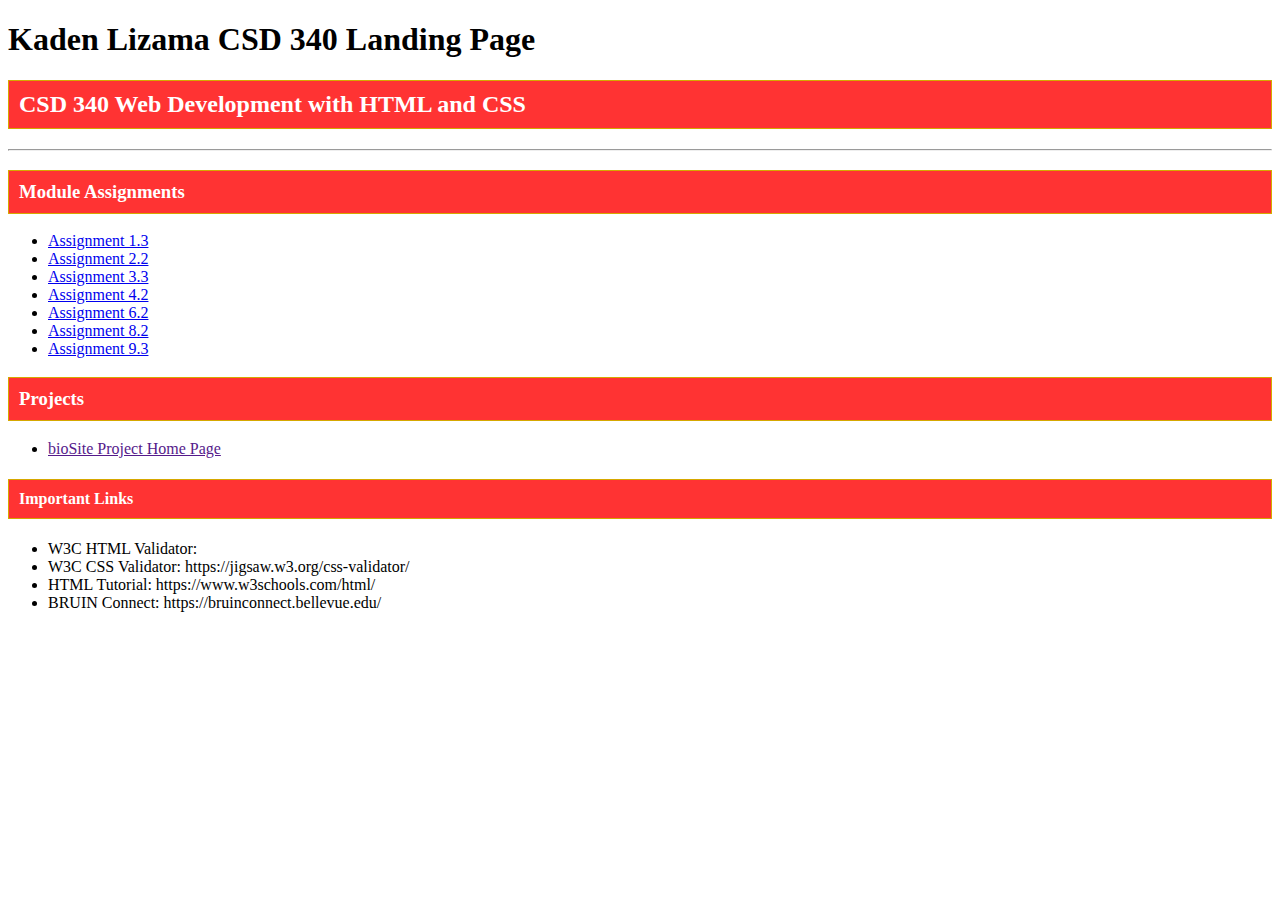
<file: index.html>
<!DOCTYPE html>
<html lang="en">
	<head>
		<title>Kaden Lizama CSD 340 Landing Page</title>
		<link href="site.css" type="text/css" rel="stylesheet">
	</head>
	<body>
		<div id="container">
		<h1>Kaden Lizama CSD 340 Landing Page</h1> 
		<h2>CSD 340 Web Development with HTML and CSS</h2> 
		<hr>
		<h3>Module Assignments</h3>
			<ul>
				<li><a href="module-1/Lizama_Mod1_3">Assignment 1.3</a></li>
				<li><a href="Module-2/Lizama_Mod2_2">Assignment 2.2</a></li>
				<li><a href="Module-3/Lizama_Mod3_3">Assignment 3.3</a></li>
				<li><a href="Module-4/Lizama_Mod4_2">Assignment 4.2</a></li>
				<li><a href="Module-6/Lizama_Mod6_2">Assignment 6.2</a></li>
				<li><a href="Module-8/Lizama_Mod8_2">Assignment 8.2</a></li>
				<li><a href="Module-9/Lizama_Mod9_3">Assignment 9.3</a></li>
			</ul>
		<h3>Projects</h3>
			<ul>
				<li><a href="">bioSite Project Home Page</a></li>
			</ul>
		<h4>Important Links</h4>
			<ul>
				<li>W3C HTML Validator: </li>
				<li>W3C CSS Validator: https://jigsaw.w3.org/css-validator/</li>
				<li>HTML Tutorial: https://www.w3schools.com/html/</li>
				<li>BRUIN Connect: https://bruinconnect.bellevue.edu/</li>
			</ul>
		</div>
	</body>
</html>
</file>
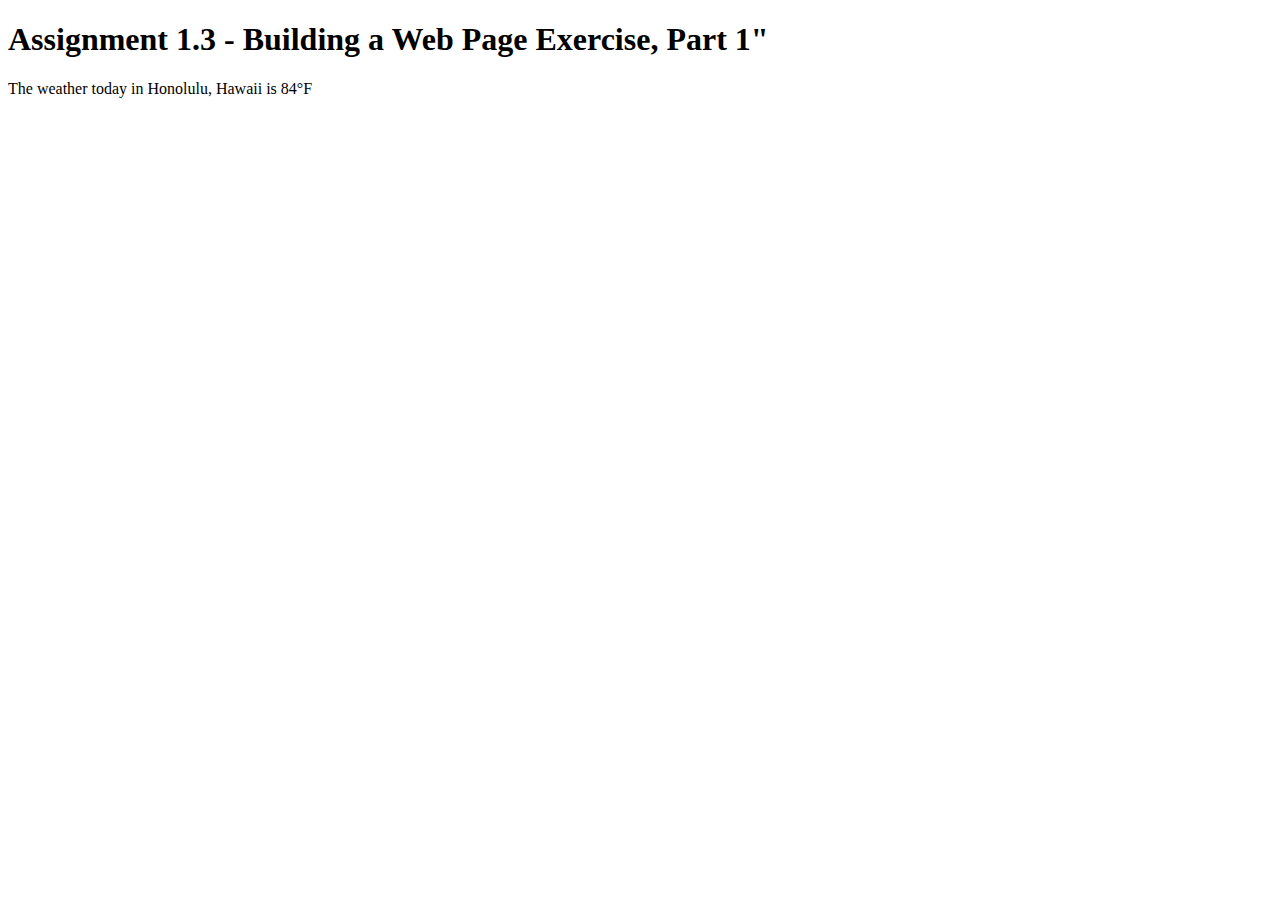
<file: module-1/Lizama_Mod1_3.html>
<!DOCTYPE html> 
<html lang="en"> 
<head>
	<title>CSD 340 Web Development with HTML and CSS</title>
</head>

<body>
	<h1>Assignment 1.3 - Building a Web Page Exercise, Part 1"</h1>
	<p>The weather today in Honolulu, Hawaii is 84°F</p>
</body>

</html>
</file>
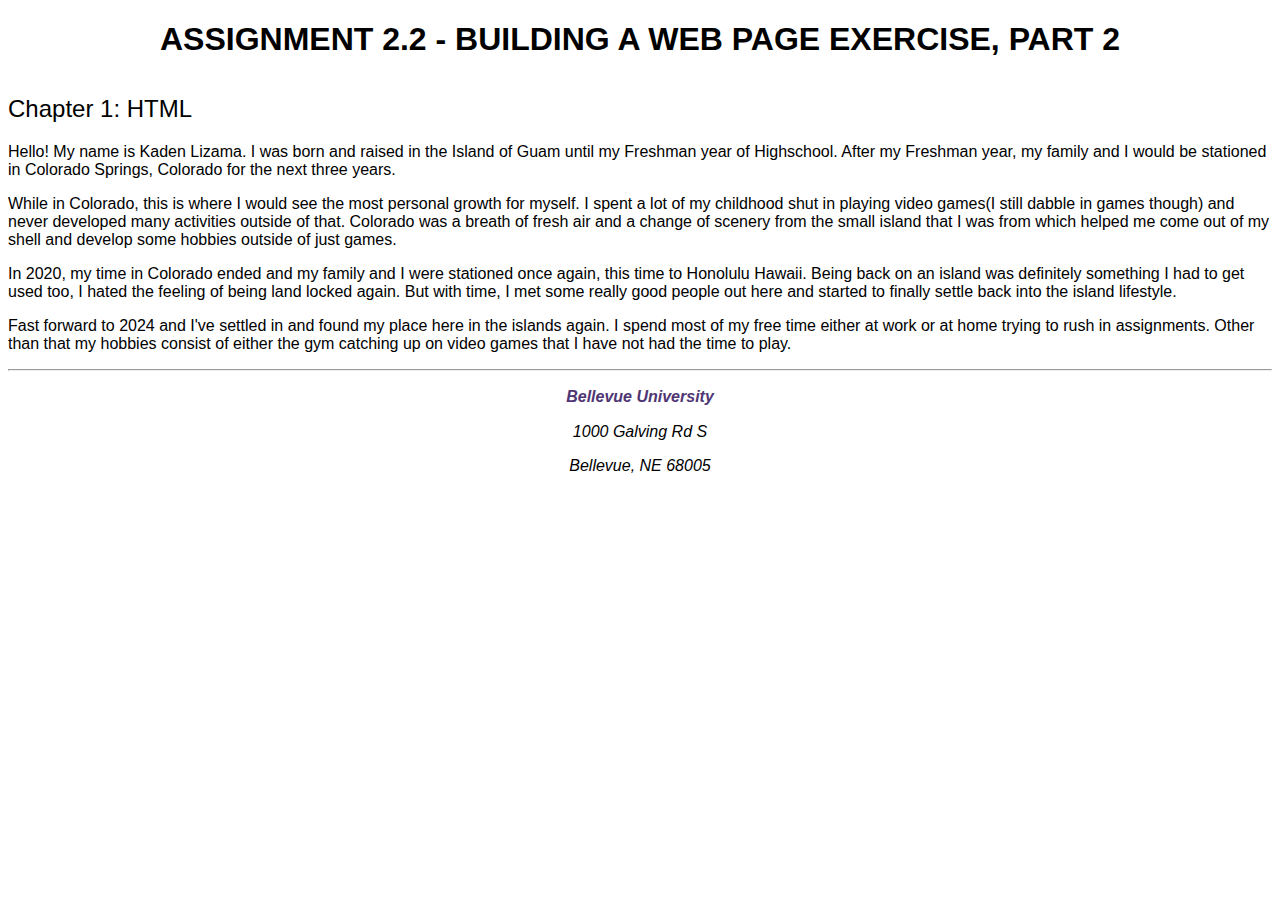
<file: Module-2/Lizama_Mod2_2.html>
<!DOCTYPE html>
<html lang="en">
	<head>
		<title>CSD 340 Development with HTML and CSS</title>
		<link href="Lizama_Mod_2_2.css" type="text/css" rel="stylesheet" />
		<meta name="Description"
		content="Assignment 2.2 which is an exercise assignment showcasing webpage building with HTML and CSS" />
		<meta name="keywords"
		content="CSD 340, development, html, css" />
		<meta http-equiv="author"
		content="Kaden Lizama" />
		<meta http-equiv="pragma"
		content="no-cache" />
	</head>
	<body>
		<div id="container">
		<h1>Assignment 2.2 - Building a Web Page Exercise, Part 2</h1>
		<h2>Chapter 1: HTML</h2>
		<p class="introduction">Hello! My name is Kaden Lizama. I was born and raised in the Island of Guam until my 				Freshman year of Highschool. After my Freshman year, my family and I would be stationed in Colorado Springs, 				Colorado for the next three years.</p>
		
		<p>While in Colorado, this is where I would see the most personal growth for myself. I spent a lot of my childhood 			shut in playing video games(I still dabble in games though) and never developed many activities outside of that. 				Colorado was a breath of fresh air and a change of scenery from the small island that I was from which helped me 			come out of my shell and develop some hobbies outside of just games.</p>
		
		<p>In 2020, my time in Colorado ended and my family and I were stationed once again, this time to Honolulu Hawaii. 			Being back on an island was definitely something I had to get used too, I hated the feeling of being land locked again. 			But with time, I met some really good people out here and started to finally settle back into the island lifestyle.</p>

		<p>Fast forward to 2024 and I've settled in and found my place here in the islands again. I spend most of my free 			time either at work or at home trying to rush in assignments. Other than that my hobbies consist of either the gym 			catching up on video games that I have not had the time to play. 
		<hr />
		<address>
		<p class="link"><a href="https://degrees.bellevue.edu">Bellevue University</a><br><p>
		<p>1000 Galving Rd S</p>
		<p>Bellevue, NE 68005</p>
		</address>
	</body>
</html>
</file>
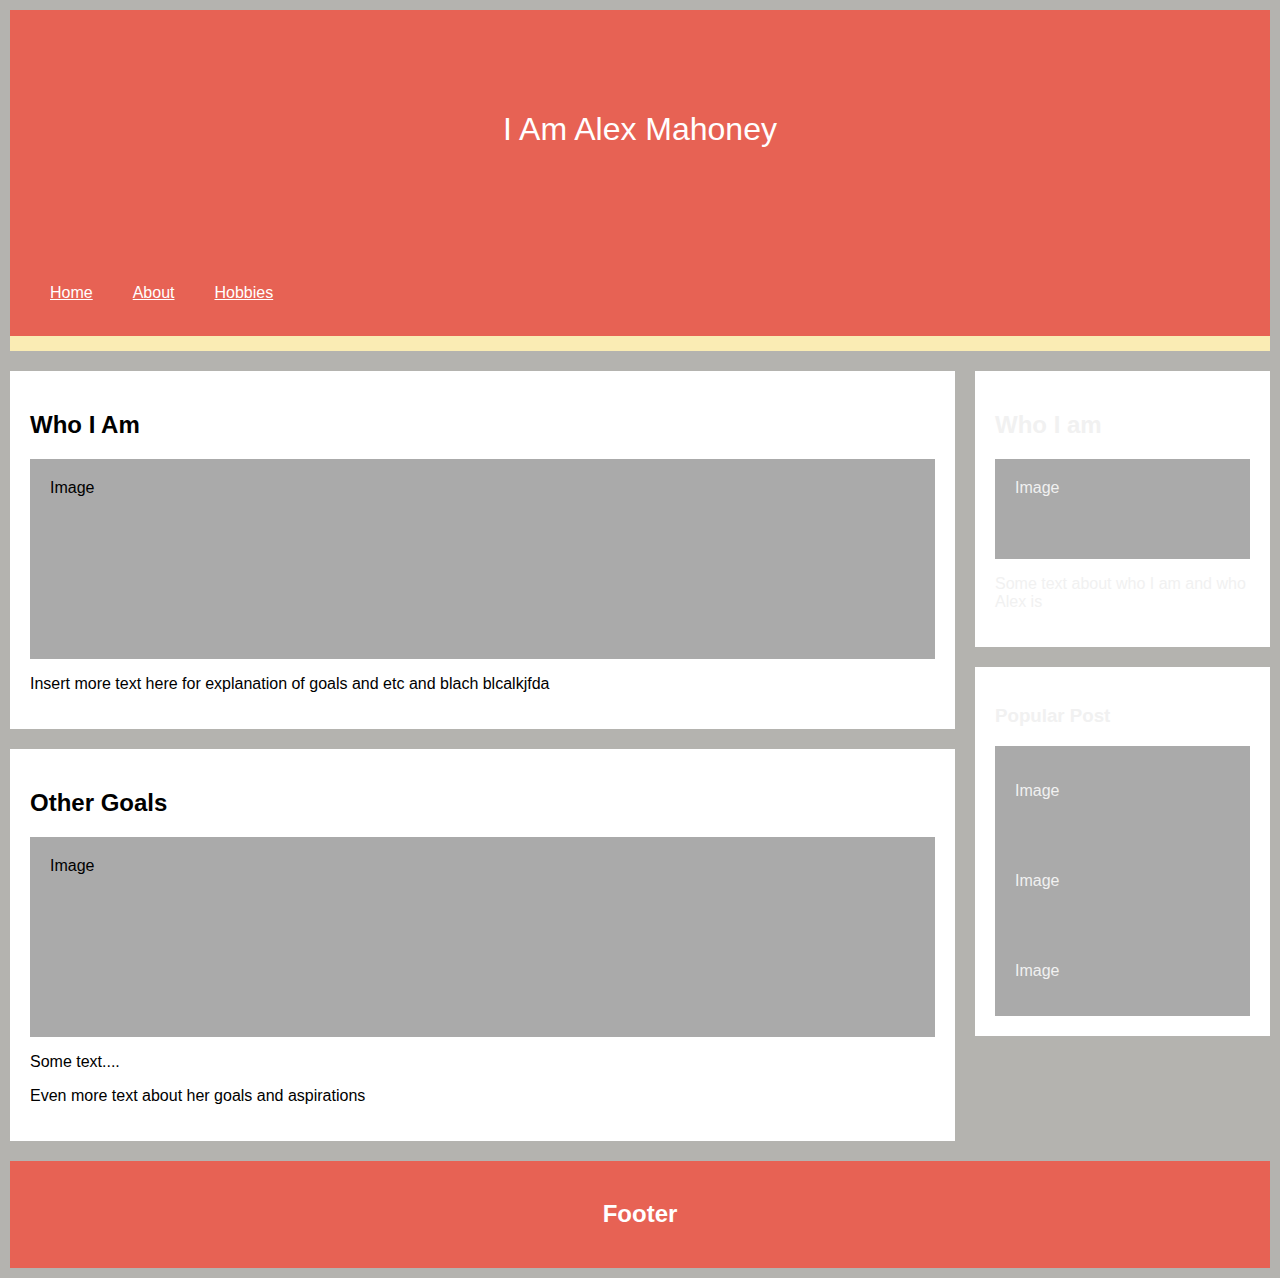
<file: Module-5/Lizama_Mod5_2.html>
<!DOCTYPE html>
<html lang="en">
	<head>
		<title>Alex Mahoney Draft</title> 
		<link href="Lizama_Mod5_2(1).html">
		<link href="Lizama_Mod5_2(2).html">
		<meta charset="utf-8">
		<meta name="viewport" content="width=device-width, initial-scale=1">
		<style> 
			* {
				box-sizing: border-box;}
			body {
				padding: 10px; 
				font-family: Arial;
				background-color: #B4B3AF;
				margin: 0;}
			h1 { 
				font-weight: 400;}
			.header { 
				text-align: center; 
				background-color: #E76254;
				color: white; 
				padding: 80px; 
				text-align: center; 
				font-weight: 400;}
			
			#navbar { 
				overflow: hidden; 
				background-color: #E76254;
				position: sticky; 
				position: -webkit- sticky; 
				top: 0;
				padding: 20px;
				border-bottom: solid 15px #FAECB4;}

			#navbar a {
				float: left;
				display: block; 
				color: white; 
				text-align: center; 
				padding: 14px 20px; 
				text decoration: none;}

			#navbar a: hover {
				background-color: #E76254; 
				color: blue;}
			
			.leftcolumn { 
				float: left; 
				width: 75%;}
			
			.rightcolumn { 
				color: white;
				float: left; 
				width: 25%; 
				background;color:#f1f1f1;
				padding-left: 20px;}
			
			.img { 
				background-color: #aaa; 
				width: 100%; 
				padding: 20px;}

			.card {
				background-color: white; 
				padding: 20px; 
				margin-top: 20px;}
			
			.row::after { 
				content: "";
				display: table; 
				clear: both;}
			
			.footer {
				color: white;
				padding: 20px; 
				text-align: center; 
				background: #E76254; 
				margin-top: 20px;}

			@media screen and (max-width: 800px) {
				.leftcolumn, .rigthcolumn {
					width: 100%;
					padding: 0; 
				}
			}
		</style>
	</head>
	<body>

		<div class="header">
			<h1>I Am Alex Mahoney</h1>
		</div>

		<div id="navbar">
			<a href="#">Home</a>
			<a href="#">About</a>
			<a href="#">Hobbies</a>
		</div>
	
		<div class="row">
			<div class="leftcolumn">
				<div class="card">
					<h2>Who I Am</h2> 
					<div class="img" style="height:200px;">Image</div>
					<p></p>
					<p>Insert more text here for explanation of goals and etc and blach blcalkjfda</p>
				</div>
				<div class="card">
					<h2>Other Goals</h2>
					<div class="img" style="height:200px;">Image</div>
					<p>Some text....</p>
					<p>Even more text about her goals and aspirations</p>
				</div>
			</div>
			
			<div class="rightcolumn">
				<div class="card">
					<h2>Who I am</h2>
					<div class="img" style="height:100px;">Image</div>
					<p>Some text about who I am and who Alex is</p>
				</div>
				<div class="card">
					<h3>Popular Post</h3>
					<div class="img"><p>Image</p></div>
					<div class="img"><p>Image</p></div>
					<div class="img"><p>Image</p></div>
				</div>
			</div>
		</div>
		</div>
		<div class="footer">
			<h2>Footer</h2>
		</div>
	</body>
</html>
</file>
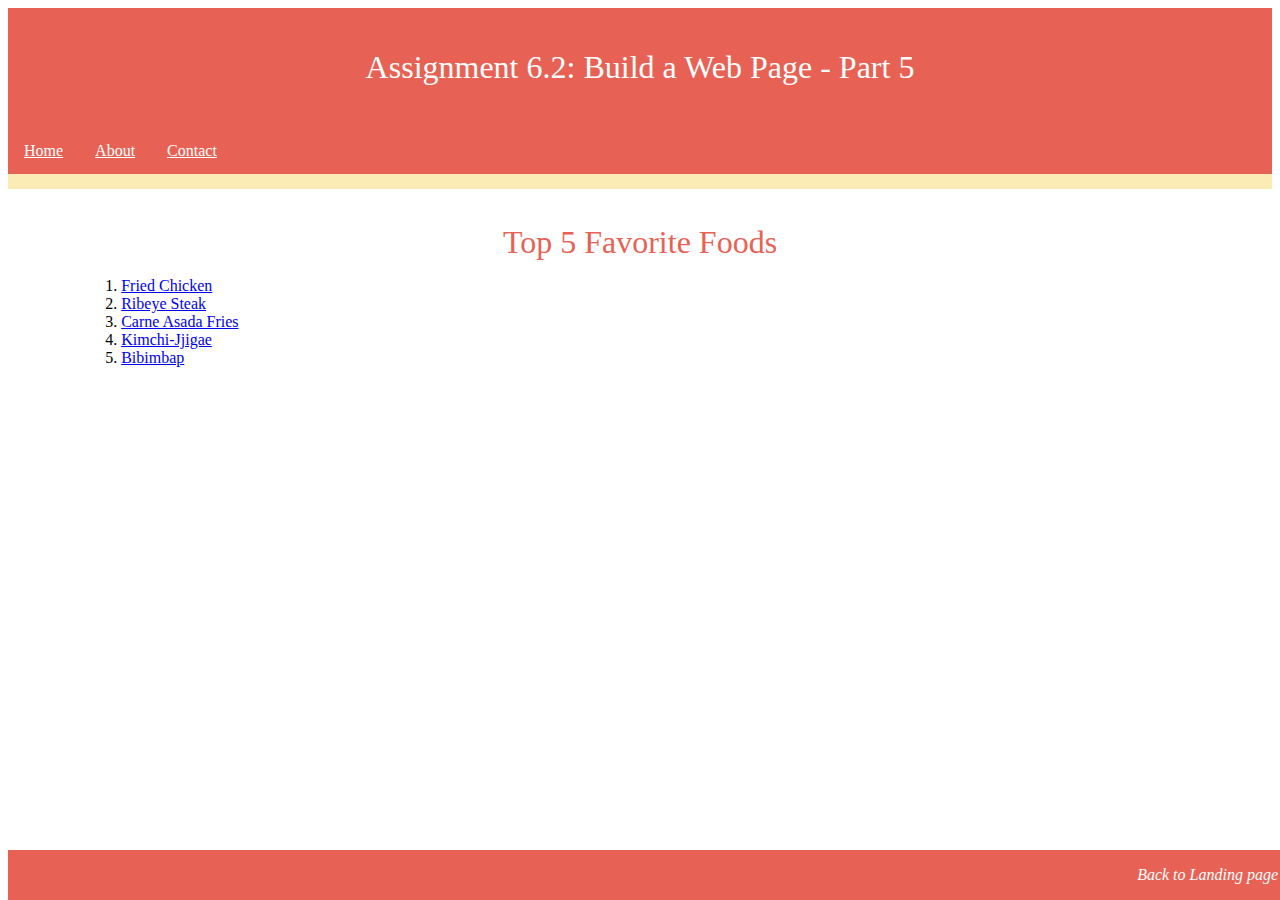
<file: Module-6/Lizama_Mod6_2.html>
<!DOCTYPE html>
<html lang="en">
	<head>
		<title>CSD 340 Web Development with HTML and CSS</title>
		<link href="Lizama_Mod6_2.css" type="text/css" rel="stylesheet"> 
	</head>
	<body>
		<header>
			<h1>Assignment 6.2: Build a Web Page - Part 5</h1> 
		</header>
		<div id="navbar">
			<a href="#">Home</a>
			<a href="#">About</a>
			<a href="#">Contact</a>
		</div>
		<div id="container">
			<div class="card">
				<div class="card-title">Top 5 Favorite Foods</div>
				<div class="card content">
					<ol>
						<li><a href="https://www.allrecipes.com/recipe/8805/crispy-fried-chicken/">Fried Chicken</a></li>
						<li><a href="https://www.spendwithpennies.com/perfect-ribeye-steaks/">Ribeye Steak</a></li>
						<li><a href="https://carlsbadcravings.com/loaded-carne-asada-fries/">Carne Asada Fries</a></li>
						<li><a href="https://www.maangchi.com/recipe/kimchi-jjigae">Kimchi-Jjigae</a></li>
						<li><a href="https://www.recipetineats.com/bibimbap/">Bibimbap</a></li>
					</ol>
				</div>
			</div>
		</div>
		<footer>
			<p><a href="#">Back to Landing page</a></p>
		</footer>
	</body>
</html>
</file>
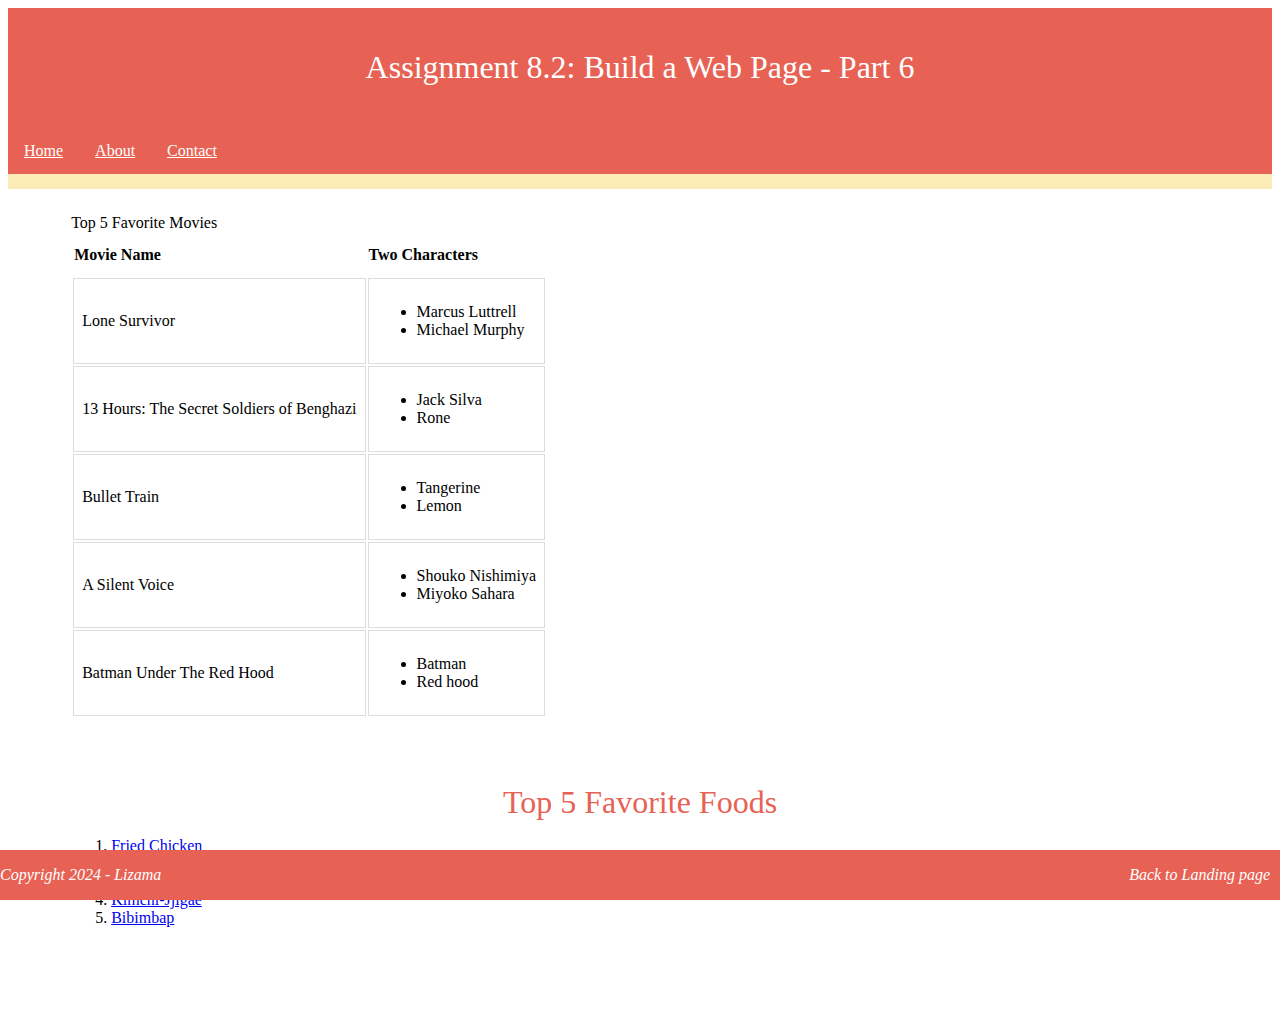
<file: Module-8/Lizama_Mod8_2.html>
<!DOCTYPE html>
<html lang="en">
	<head>
		<title>CSD 340 Web Development with HTML and CSS</title>
		<link href="Lizama_Mod8_2.css" type="text/css" rel="stylesheet"> 
		<link href="https://kliz0409.github.io/CSD-3401/">
	</head>
	<body>
		<header>
			<h1>Assignment 8.2: Build a Web Page - Part 6</h1> 
		</header>
		<div id="navbar">
			<a href="#">Home</a>
			<a href="#">About</a>
			<a href="#">Contact</a>
		</div>
		<div id="container">
			<div class="Movies">
				<div class="Movie-title">Top 5 Favorite Movies</div>
				<div class="Movie content">
				<table> 
					<tr>
						<th>Movie Name</th>
						<th>Two Characters</th>
					</tr>
						<td>Lone Survivor</td>
						<td>
							<ul>
								<li>Marcus Luttrell</li>
								<li>Michael Murphy</li>
							</ul>
						</td>
					</tr>
					<tr>
						<td>13 Hours: The Secret Soldiers of Benghazi</td>
						<td>
							<ul>
								<li>Jack Silva</li>
								<li>Rone</li>
							</ul>
						</td>
					</tr>
					<tr>
						<td>Bullet Train</td>
						<td>
							<ul>
								<li>Tangerine</li>
								<li>Lemon</li>
							</ul>
						</td>
					</tr>
					<tr>
						<td>A Silent Voice</td>
						<td>
							<ul>
								<li>Shouko Nishimiya</li>
								<li>Miyoko Sahara</li>
							</ul>
						</td>
					</tr>
					<tr>
						<td>Batman Under The Red Hood</td>
						<td>
							<ul>
								<li>Batman</li>
								<li>Red hood</li>
							</ul>
						</td>
					</tr>
				</table>
				</div>
			</div>
			<br>
			<br>
			<div class="card">
				<div class="card-title">Top 5 Favorite Foods</div>
				<div class="card content">
					<ol>
						<li><a href="https://www.allrecipes.com/recipe/8805/crispy-fried-chicken/">Fried Chicken</a></li>
						<li><a href="https://www.spendwithpennies.com/perfect-ribeye-steaks/">Ribeye Steak</a></li>
						<li><a href="https://carlsbadcravings.com/loaded-carne-asada-fries/">Carne Asada Fries</a></li>
						<li><a href="https://www.maangchi.com/recipe/kimchi-jjigae">Kimchi-Jjigae</a></li>
						<li><a href="https://www.recipetineats.com/bibimbap/">Bibimbap</a></li>
					</ol>
				</div>
			</div>
		</div>
		<footer>
			<p><a href="#">Back to Landing page</a></p>
			<p class="two">Copyright 2024 - Lizama
		</footer>
	</body>
</html>
</file>
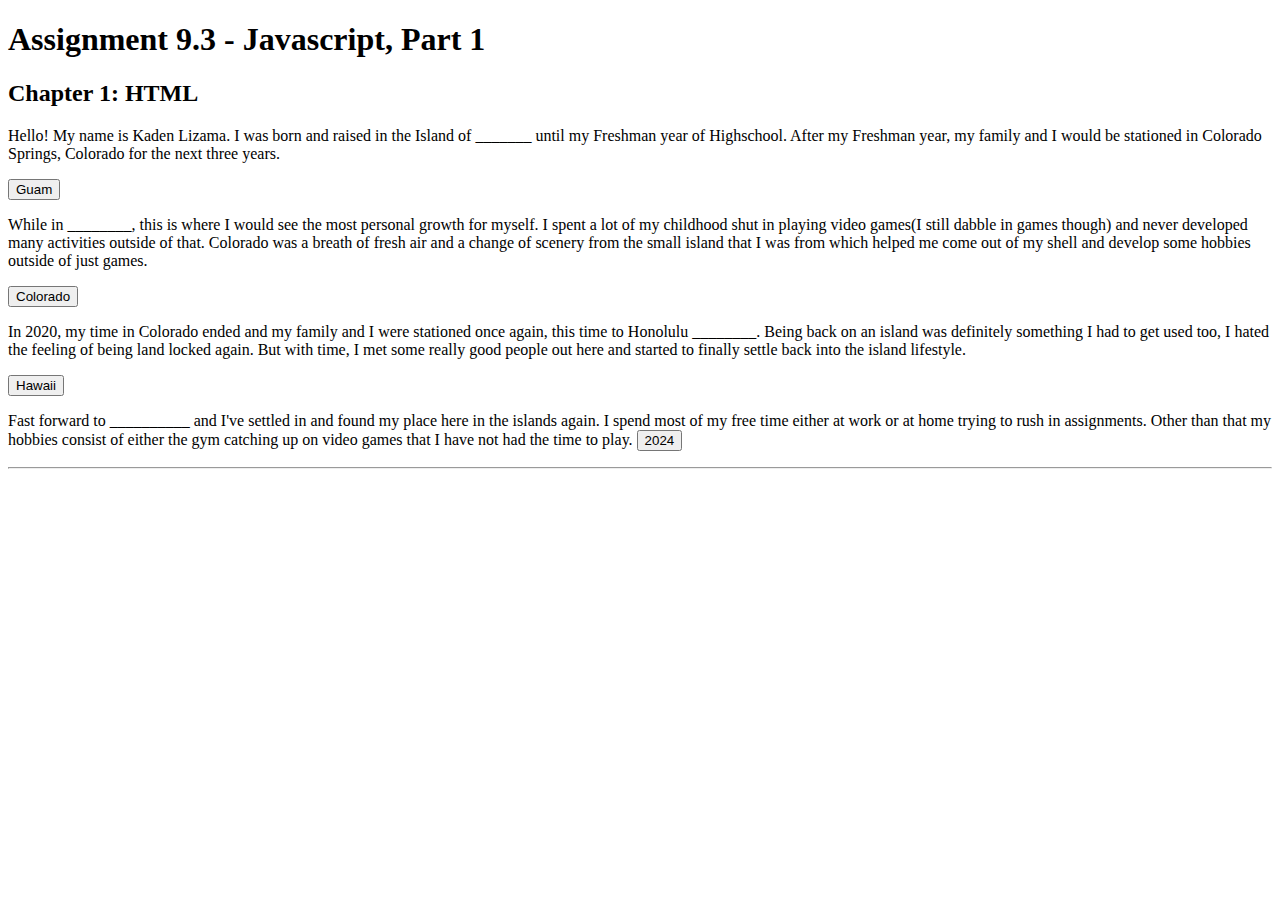
<file: Module-9/Lizama_Mod9_3.html>
<!DOCTYPE html>
<html lang="en">
	<head>
		<title>CSD 340 Development with HTML and CSS</title>
		<script>
			var firstVariableValue = "Guam"; 
			var secondVariableValue = "Colorado"; 
			var thirdVariableValue = "Hawaii";
			var fourthVariableValue = "2024"; 
		</script
	</head>
	<body>
		<div id="container">
		<h1>Assignment 9.3 - Javascript, Part 1</h1>
		<h2>Chapter 1: HTML</h2>
		<p class="introduction">Hello! My name is Kaden Lizama. I was born and raised in the Island of <span id="Guam">_______</span> until my Freshman year of Highschool. After my Freshman year, my 			family and I would be stationed in Colorado Springs, Colorado for the next three years.</p>
			<button type="button"
				onclick="document.getElementById('Guam').innerHTML=firstVariableValue">Guam</button> <br />
		<p>While in <span id="Colorado"> ________</span>, this is where I would see the most personal growth for myself. I spent a lot of my childhood shut in playing video games(I still dabble in games 				though) and never developed many activities outside of that. Colorado was a breath of fresh air and a change of scenery from the small island that I was from which helped me come out of my shell and 			develop some hobbies outside of just games.</p>
			<button type="button"
				onclick="document.getElementById('Colorado').innerHTML=secondVariableValue">Colorado</button> <br />
		
		<p>In 2020, my time in Colorado ended and my family and I were stationed once again, this time to Honolulu <span id="Hawaii">________</span>. Being back on an island was definitely something I had 		to get used too, I hated the feeling of being land locked again. But with time, I met some really good people out here and started to finally settle back into the island lifestyle.</p>
			<button type="button"
				onclick="document.getElementById('Hawaii').innerHTML=thirdVariableValue">Hawaii</button> <br />

		<p>Fast forward to <span id="2024">__________</span> and I've settled in and found my place here in the islands again. I spend most of my free time either at work or at home trying to rush in 				assignments. Other than that my hobbies consist of either the gym catching up on video games that I have not had the time to play.
			<button type="button"
				onclick="document.getElementById('2024').innerHTML=fourthVariableValue">2024</button> <br />
		<hr />
	</body>
</html>
</file>
<file: site.css>
#container {
	top-margin: "50px"; 
	left-margin: "100px"; 
	right-margin: "100px:;}
h1 {
	background-color: rgb(255, 51, 51);
	background-color: #FF3333;
	color: #FFFFFF;
	border: 1px solid #D6A800;
	padding: 10px;}
h2 {
	background-color: rgb(255, 51, 51);
	background-color: #FF3333;
	color: #FFFFFF;
	border: 1px solid #D6A800;
	padding: 10px;}

h3 {
	background-color: rgb(255, 51, 51);
	background-color: #FF3333;
	color: #FFFFFF;
	border: 1px solid #D6A800;
	padding: 10px;}

h4 {
	background-color: rgb(255, 51, 51);
	background-color: #FF3333;
	color: #FFFFFF;
	border: 1px solid #D6A800;
	padding: 10px;}

#image-gallery {	
	display: grid; 
	grid-template-columns: repeat(3, 1fr); 
	margin-top: 10%;}
</file>
<file: Module-2/Lizama_Mod_2_2.css>
body {
	font-family: Arial, Verdana, sans-serif; 
	font-size: 16px;}
p {
	font-weight: 400:
	line-height: 1.4em;}
p. intro {
	text-indent: 2em;}
h1 {
	font-weight: 700;
	text-transform: uppercase;
	text-align: center;}
h2 {
	font-weight: 500;
	text-align: left;
	padding-top: 15px;}
address {
	text-align: center;}
a:link {
	color: #4f3674;
	line-height: 1.25em;
	font-weight: bold;
	text-decoration: none;}
a:visited {
	color: black;}
a:hover {
	color: #D6A800;
	text-decoration: underline;}
</file>
<file: Module-6/Lizama_Mod6_2.css>
header {
	background-color: #E76254;
	color: white; 
	padding: 20px; 
	text-align: center; 
	font-weight: 400;}

h1 {
	font-weight: 400;}

#navbar { 
	overflow: hidden; 
	background-color: #E76254;
	border-bottom: solid 15px #FAECB4;}

#navbar a {
	float: left; 
	display: block; 
	color: white; 
	text-align: center; 
	padding: 14px 16px; 
	text decoration: none;}

#navbar a: hover {
	background-color: #E76254; 
	color: blue;}

#container {
	margin-top: 2%;
	margin-left: 5%; 
	margin-right: 5%; 
	padding: 10px;}

. card {
	box-shadow: 0 4px 8px 0 rgba(0, 0, 0, 0.2);
	transition: 0.3s; 
	width: 50%;}

.card-title {
	text-align: center;
	font-size: 2em;
	color: #E76254;
	font-weight: 400;}

.card-content {
	padding: 2px 16px;}

.card:hover {
	box-shadow: 0 8px 16px 0 rgba(0, 0, 0, 0.2);}

footer {
	background-color: #E76254;
	position: absolute; 
	bottom: 0; 
	width: 100%;}

footer p {
	color: white; 
	font-weight: 400;
	float: right; 
	padding-right: 10px; 
	font-style: italic;}

footer a {
	text-decoration: none; 
	color: white;}

footer a:hover {
	text-decoration: underline;}
</file>
<file: Module-8/Lizama_Mod8_2.css>
header {
	background-color: #E76254;
	color: white; 
	padding: 20px; 
	text-align: center; 
	font-weight: 400;}

h1 {
	font-weight: 400;}

#navbar { 
	overflow: hidden; 
	background-color: #E76254;
	border-bottom: solid 15px #FAECB4;}

#navbar a {
	float: left; 
	display: block; 
	color: white; 
	text-align: center; 
	padding: 14px 16px; 
	text decoration: none;}

#navbar a: hover {
	background-color: #E76254; 
	color: blue;}

#container {
	margin: 2% 5% 100px 5%;}
	padding: 10px;}

. card {
	box-shadow: 0 4px 8px 0 rgba(0, 0, 0, 0.2);
	transition: 0.3s; 
	width: 50%;}

.card-title {
	text-align: center;
	font-size: 2em;
	color: #E76254;
	font-weight: 400;}

.card-content {
	padding: 2px 16px;}

.card:hover {
	box-shadow: 0 8px 16px 0 rgba(0, 0, 0, 0.2);}

footer {
	background-color: #E76254;
	position: fixed; 
	bottom: 0; 
	left: 0;
	width: 100%;}

footer p {
	color: white; 
	font-weight: 400;
	float: right; 
	padding-right: 10px; 
	font-style: italic;}

footer a {
	text-decoration: none; 
	color: white;}

footer a:hover {
	text-decoration: underline;}
footer p.two { 
	float: left;}
.Movies {
	border-collapse: collapse; 
	width: 100%; 
	margin-bottom: 30px;}
th { 
	padding-top: 12px; 
	padding-bottom: 12px; 
	text-align: left;}
td { 
	border: 1px solid #ddd; 
	padding: 8px;}
</file>
